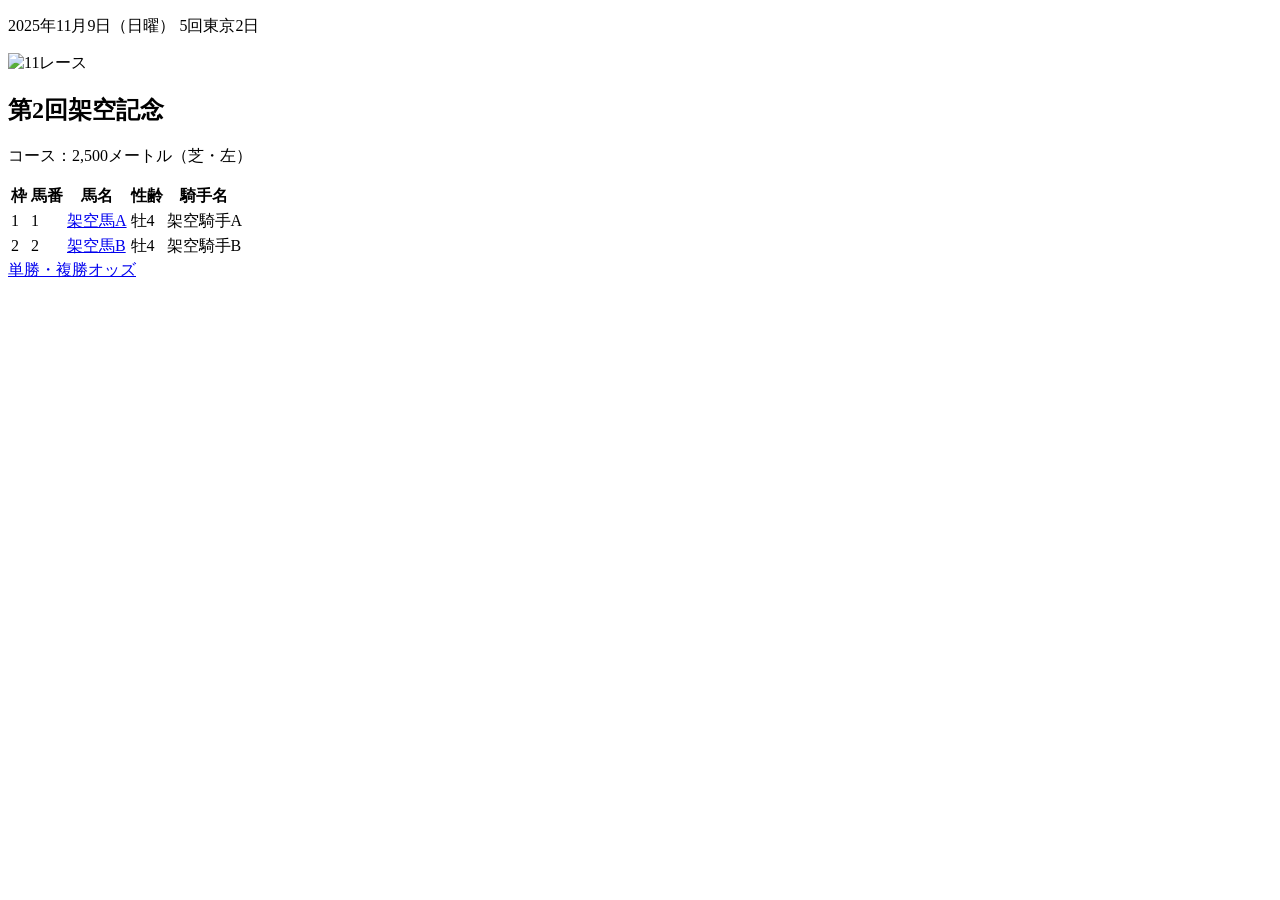
<file: tests/fixtures/entries.html>
<!doctype html><html lang="ja"><meta charset="utf-8"><title>架空の出馬表</title>
<div class="race_header"><p>2025年11月9日（日曜） 5回東京2日</p>
<div class="race_number"><img alt="11レース"></div><h2>第2回架空記念</h2>
<p>コース：2,500メートル（芝・左）</p></div>
<table><tr><th>枠</th><th>馬番</th><th>馬名</th><th>性齢</th><th>騎手名</th></tr>
<tr><td>1</td><td>1</td><td><a href="/JRADB/accessU.html?CNAME=pw01dud002020000001/AA">架空馬A</a></td><td>牡4</td><td>架空騎手A</td></tr>
<tr><td>2</td><td>2</td><td><a href="/JRADB/accessU.html?CNAME=pw01dud002020000002/AB">架空馬B</a></td><td>牡4</td><td>架空騎手B</td></tr></table>
<a href="javascript:doAction('/JRADB/accessO.html','sample-odds/token')">単勝・複勝オッズ</a></html>
</file>
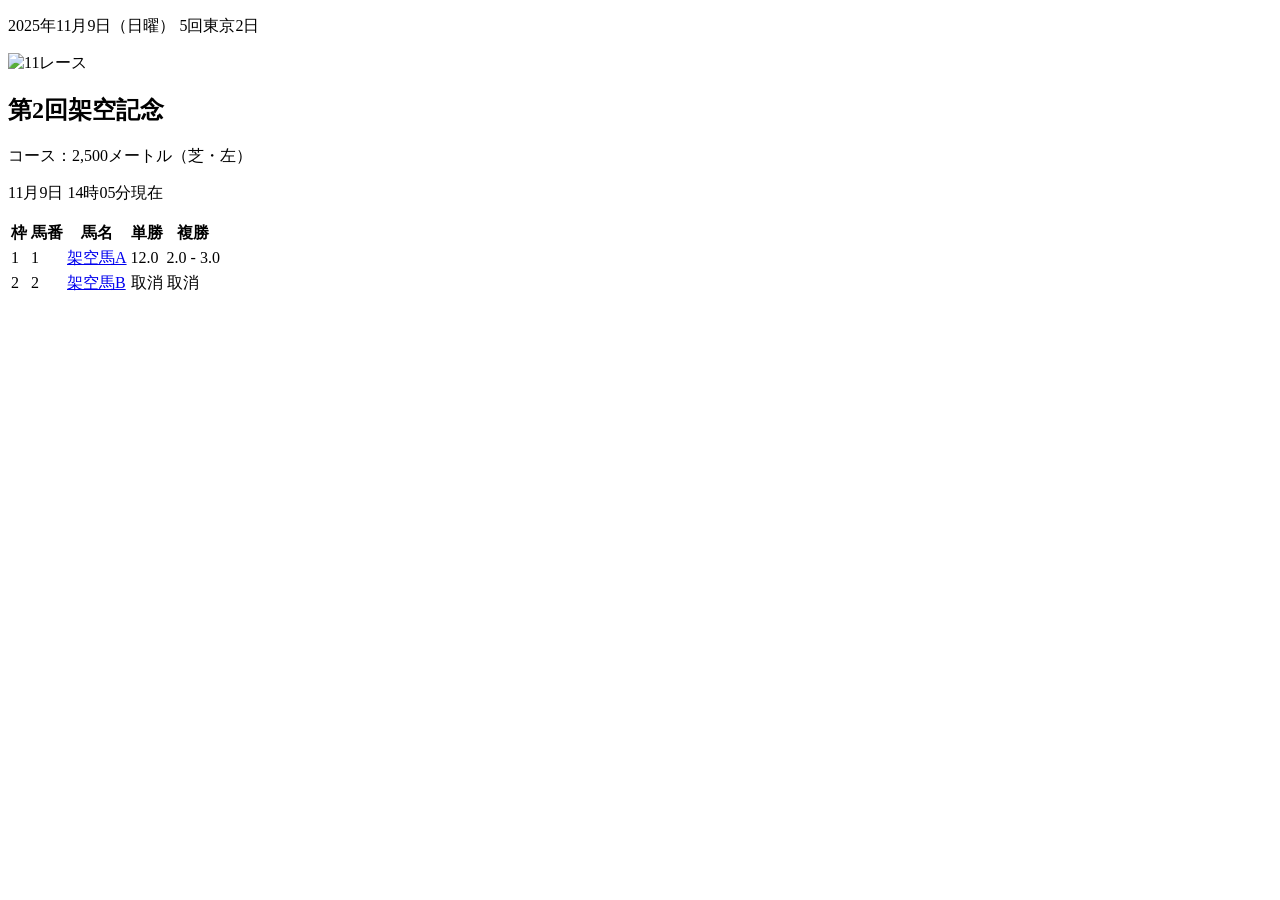
<file: tests/fixtures/odds.html>
<!doctype html><html lang="ja"><meta charset="utf-8"><title>架空の単複オッズ</title>
<div class="race_header"><p>2025年11月9日（日曜） 5回東京2日</p>
<div class="race_number"><img alt="11レース"></div><h2>第2回架空記念</h2>
<p>コース：2,500メートル（芝・左）</p></div><p>11月9日 14時05分現在</p>
<table><tr><th>枠</th><th>馬番</th><th>馬名</th><th>単勝</th><th>複勝</th></tr>
<tr><td>1</td><td>1</td><td><a href="/JRADB/accessU.html?CNAME=pw01dud002020000001/AA">架空馬A</a></td><td>12.0</td><td>2.0 - 3.0</td></tr>
<tr><td>2</td><td>2</td><td><a href="/JRADB/accessU.html?CNAME=pw01dud002020000002/AB">架空馬B</a></td><td>取消</td><td>取消</td></tr></table></html>
</file>
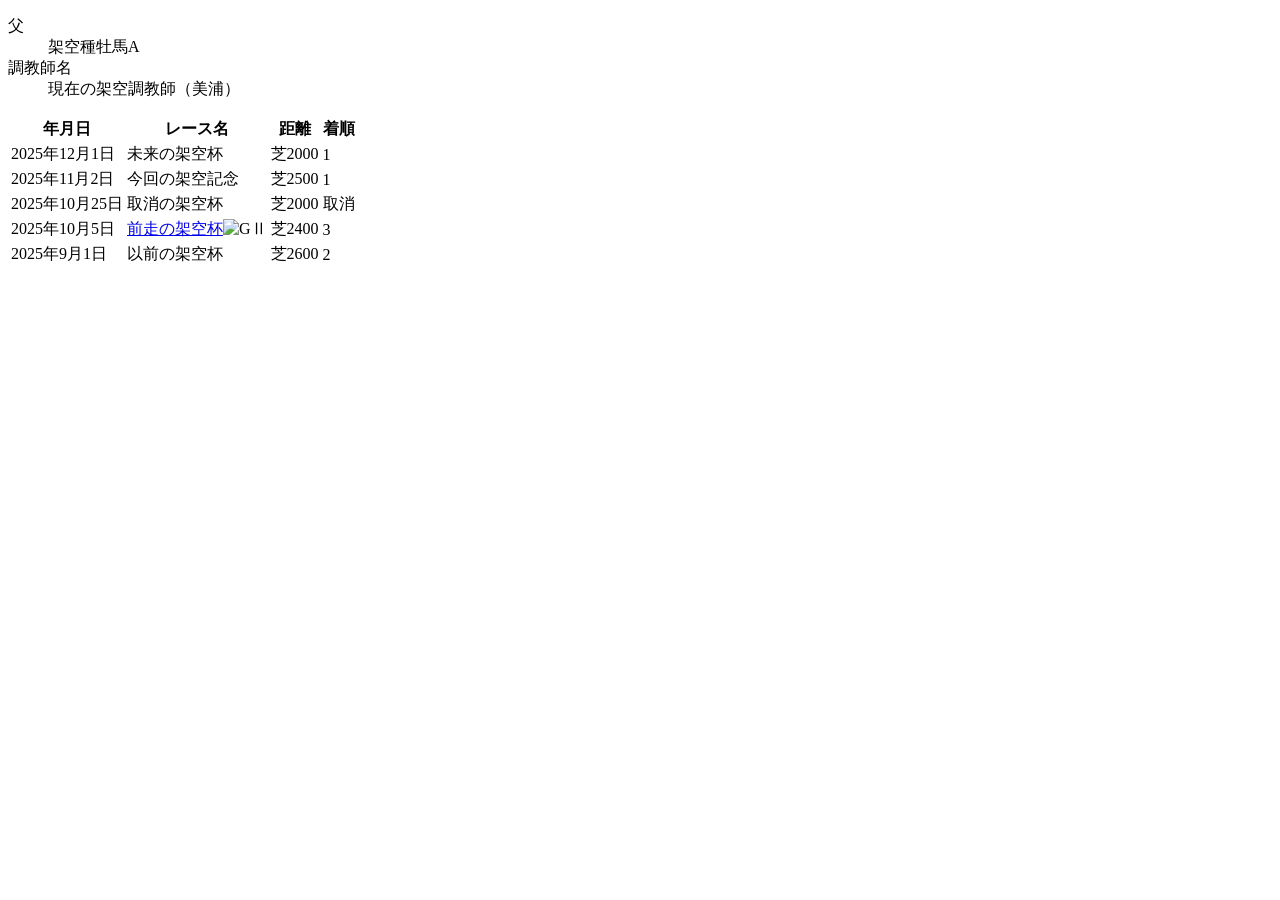
<file: tests/fixtures/profile.html>
<!doctype html><html lang="ja"><meta charset="utf-8"><title>架空の馬情報</title>
<dl><dt>父</dt><dd>架空種牡馬A</dd><dt>調教師名</dt><dd>現在の架空調教師（美浦）</dd></dl>
<table><thead><tr><th>年月日</th><th>レース名</th><th>距離</th><th>着順</th></tr></thead><tbody>
<tr><td>2025年12月1日</td><td>未来の架空杯</td><td>芝2000</td><td>1</td></tr>
<tr><td>2025年11月2日</td><td>今回の架空記念</td><td>芝2500</td><td>1</td></tr>
<tr><td>2025年10月25日</td><td>取消の架空杯</td><td>芝2000</td><td>取消</td></tr>
<tr><td>2025年10月5日</td><td><a href="/JRADB/accessS.html?CNAME=sample-prior/token">前走の架空杯</a><img alt="GⅡ"></td><td>芝2400</td><td>3</td></tr>
<tr><td>2025年9月1日</td><td>以前の架空杯</td><td>芝2600</td><td>2</td></tr>
</tbody></table></html>
</file>
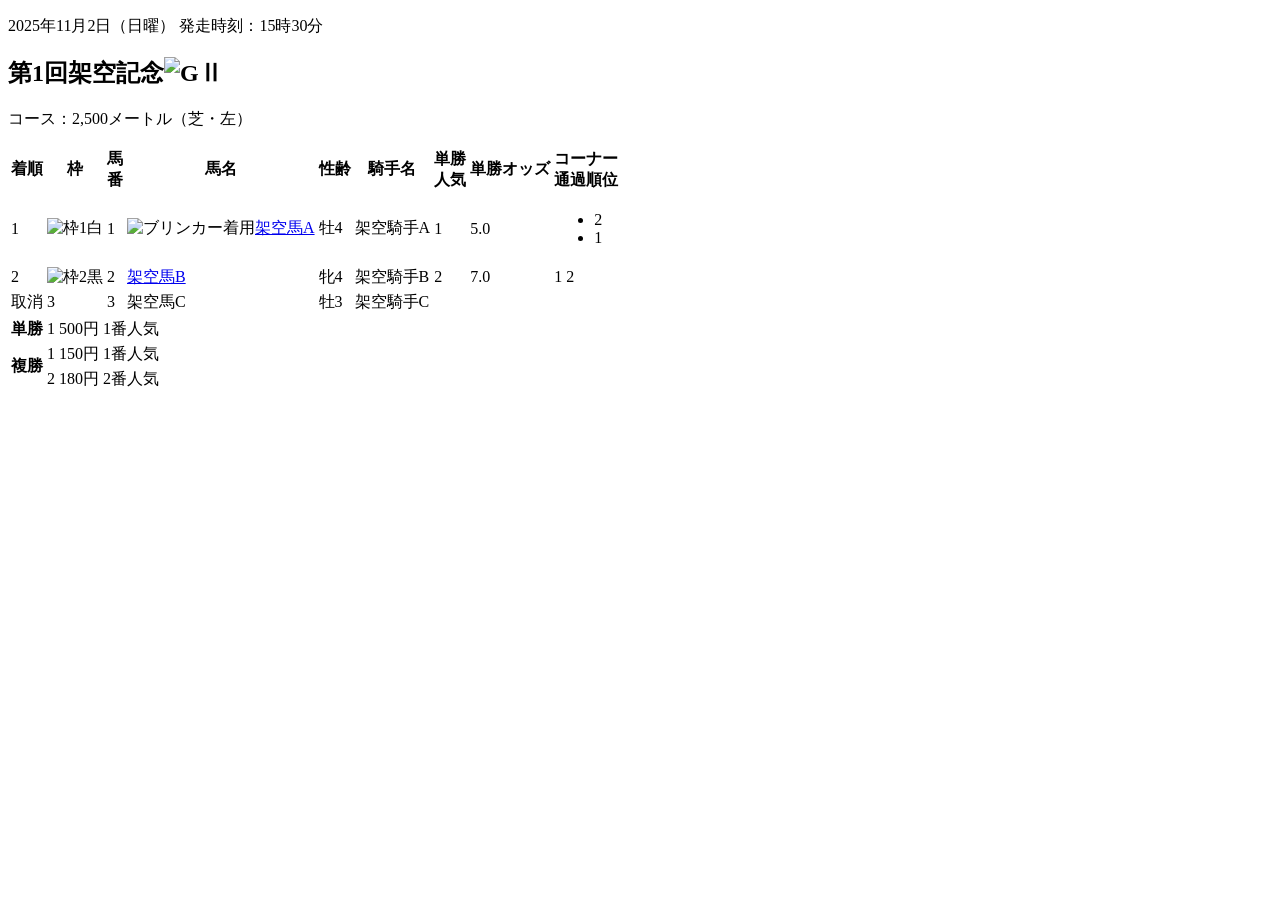
<file: tests/fixtures/result.html>
<!doctype html><html lang="ja"><meta charset="utf-8"><title>架空レース結果</title>
<p>2025年11月2日（日曜） 発走時刻：15時30分</p>
<h2>第1回架空記念<img alt="GⅡ"></h2><p>コース：2,500メートル（芝・左）</p>
<table><thead><tr><th>着順</th><th>枠</th><th>馬<br>番</th><th>馬名</th><th>性齢</th><th>騎手名</th><th>単勝<br>人気</th><th>単勝オッズ</th><th>コーナー<br>通過順位</th></tr></thead>
<tbody>
<tr><td>1</td><td><img alt="枠1白"></td><td>1</td><td><img alt="ブリンカー着用"><a href="javascript:doAction('/JRADB/accessU.html','sample-horse-a/token')">架空馬A</a></td><td>牡4</td><td>架空騎手A</td><td>1</td><td>5.0</td><td><ul><li>2</li><li>1</li></ul></td></tr>
<tr><td>2</td><td><img alt="枠2黒"></td><td>2</td><td><a href="/JRADB/accessU.html?CNAME=sample-horse-b/token">架空馬B</a></td><td>牝4</td><td>架空騎手B</td><td>2</td><td>7.0</td><td>1 2</td></tr>
<tr><td>取消</td><td>3</td><td>3</td><td>架空馬C</td><td>牡3</td><td>架空騎手C</td><td></td><td></td><td></td></tr>
</tbody></table>
<table><tbody><tr><th>単勝</th><td>1</td><td>500円</td><td>1番人気</td></tr>
<tr><th rowspan="2">複勝</th><td>1</td><td>150円</td><td>1番人気</td></tr>
<tr><td>2</td><td>180円</td><td>2番人気</td></tr></tbody></table></html>
</file>
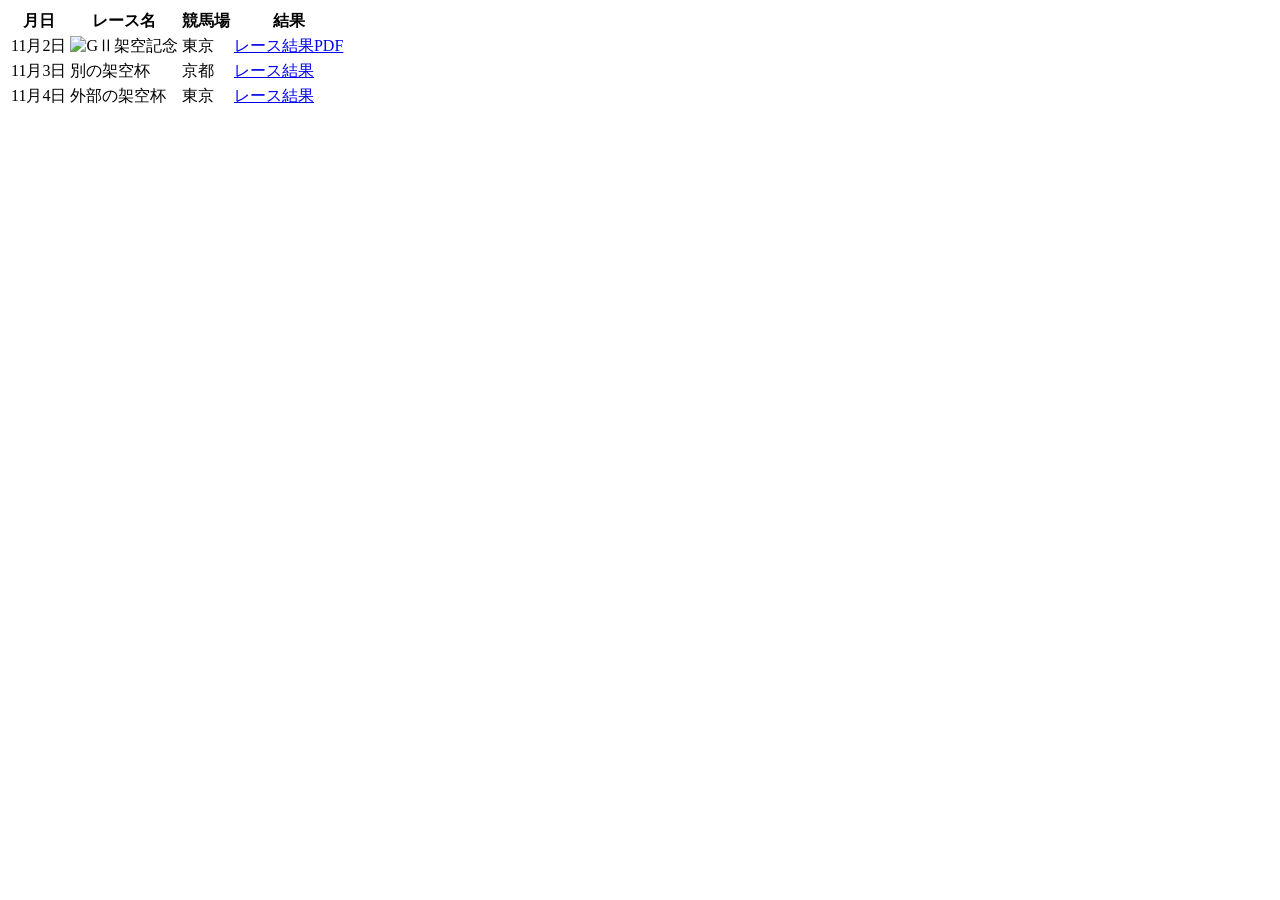
<file: tests/fixtures/year_index.html>
<!doctype html><html lang="ja"><meta charset="utf-8"><title>架空の年度一覧</title>
<table><thead><tr><th>月日</th><th>レース名</th><th>競馬場</th><th>結果</th></tr></thead>
<tbody>
<tr><td>11月2日</td><td><img alt="GⅡ">架空記念</td><td>東京</td><td><a href="001.html">レース結果</a><a href="001.pdf">PDF</a></td></tr>
<tr><td>11月3日</td><td>別の架空杯</td><td>京都</td><td><a href="javascript:doAction('/JRADB/accessS.html','sample-race/token');">レース結果</a></td></tr>
<tr><td>11月4日</td><td>外部の架空杯</td><td>東京</td><td><a href="https://example.com/result.html">レース結果</a></td></tr>
</tbody></table></html>
</file>
